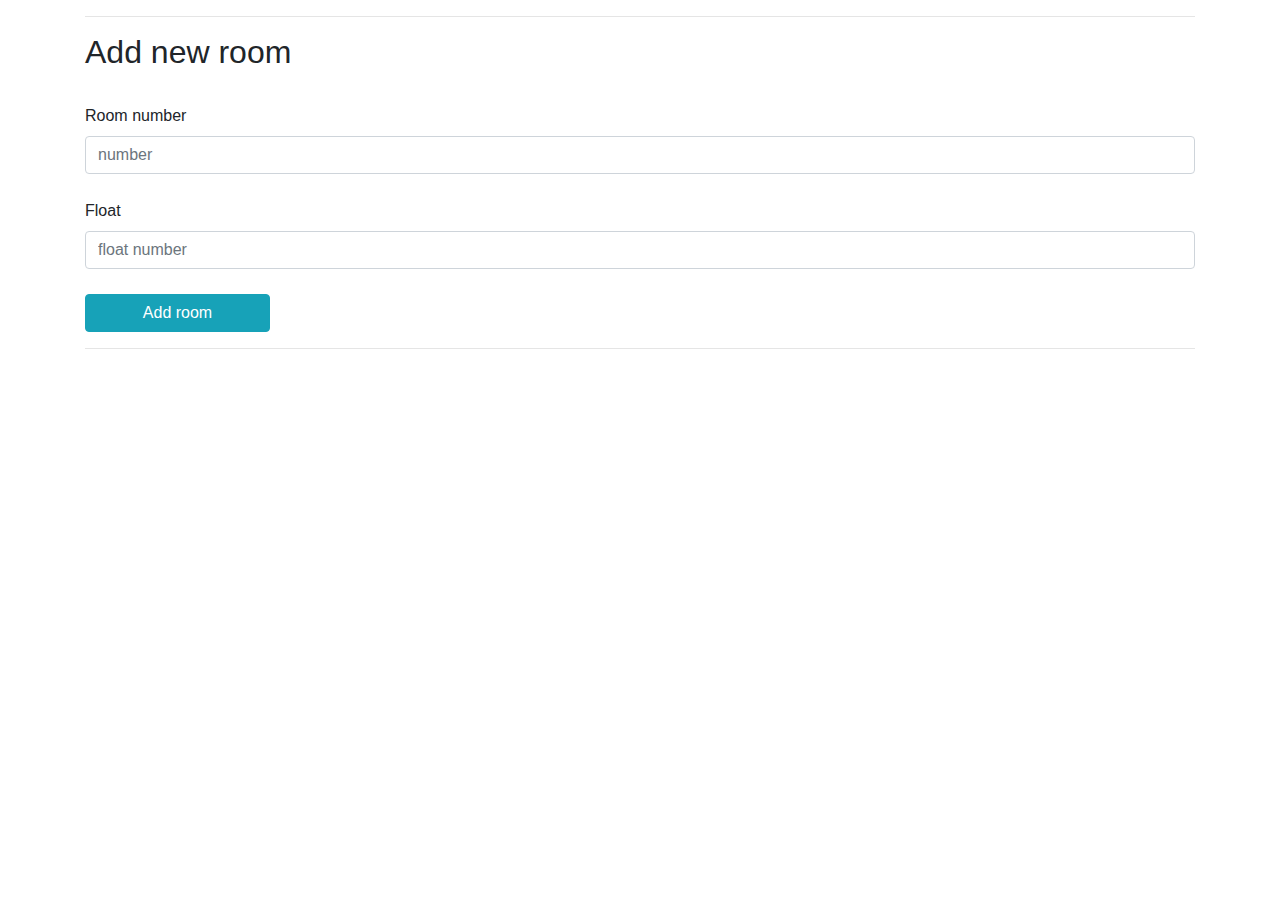
<file: src/main/resources/templates/add-room.html>
<!DOCTYPE html>
<html lang="en" xmlns:th="http://www.thymeleaf.org"
      xmlns:sec="http://www.thymeleaf.org/thymeleaf-extras-springsecurity5">
<head>
    <meta charset="UTF-8">
    <title>Title</title>
    <link rel="stylesheet" href="https://stackpath.bootstrapcdn.com/bootstrap/4.3.1/css/bootstrap.min.css" integrity="sha384-ggOyR0iXCbMQv3Xipma34MD+dH/1fQ784/j6cY/iJTQUOhcWr7x9JvoRxT2MZw1T" crossorigin="anonymous">
    <script src="https://code.jquery.com/jquery-3.3.1.slim.min.js" integrity="sha384-q8i/X+965DzO0rT7abK41JStQIAqVgRVzpbzo5smXKp4YfRvH+8abtTE1Pi6jizo" crossorigin="anonymous"></script>
    <script src="https://cdnjs.cloudflare.com/ajax/libs/popper.js/1.14.7/umd/popper.min.js" integrity="sha384-UO2eT0CpHqdSJQ6hJty5KVphtPhzWj9WO1clHTMGa3JDZwrnQq4sF86dIHNDz0W1" crossorigin="anonymous"></script>
    <script src="https://stackpath.bootstrapcdn.com/bootstrap/4.3.1/js/bootstrap.min.js" integrity="sha384-JjSmVgyd0p3pXB1rRibZUAYoIIy6OrQ6VrjIEaFf/nJGzIxFDsf4x0xIM+B07jRM" crossorigin></script>
</head>
<body>
<div th:insert="header.html :: header"></div>

<div class="container justify-content-center">
    <hr>
    <h2>Add new room</h2>

    <form class="form-group"  action="#" th:action="@{/add-room}" th:object="${room}"
          method="post">
        <label style="margin-top: 25px" for="input1">Room number</label>
        <input class="form-control" id="input1" type="text" th:field="*{number}" placeholder="number">

        <label style="margin-top: 25px" for="input2">Float</label>
        <input class="form-control" id="input2" type="text" th:field="*{floatNumber}" placeholder="float number">

        <button style="margin-top: 25px" type="submit" class="btn btn-info col-2"> Add room</button>
    </form>

    <hr>

</div>
</body>
</html>
</file>
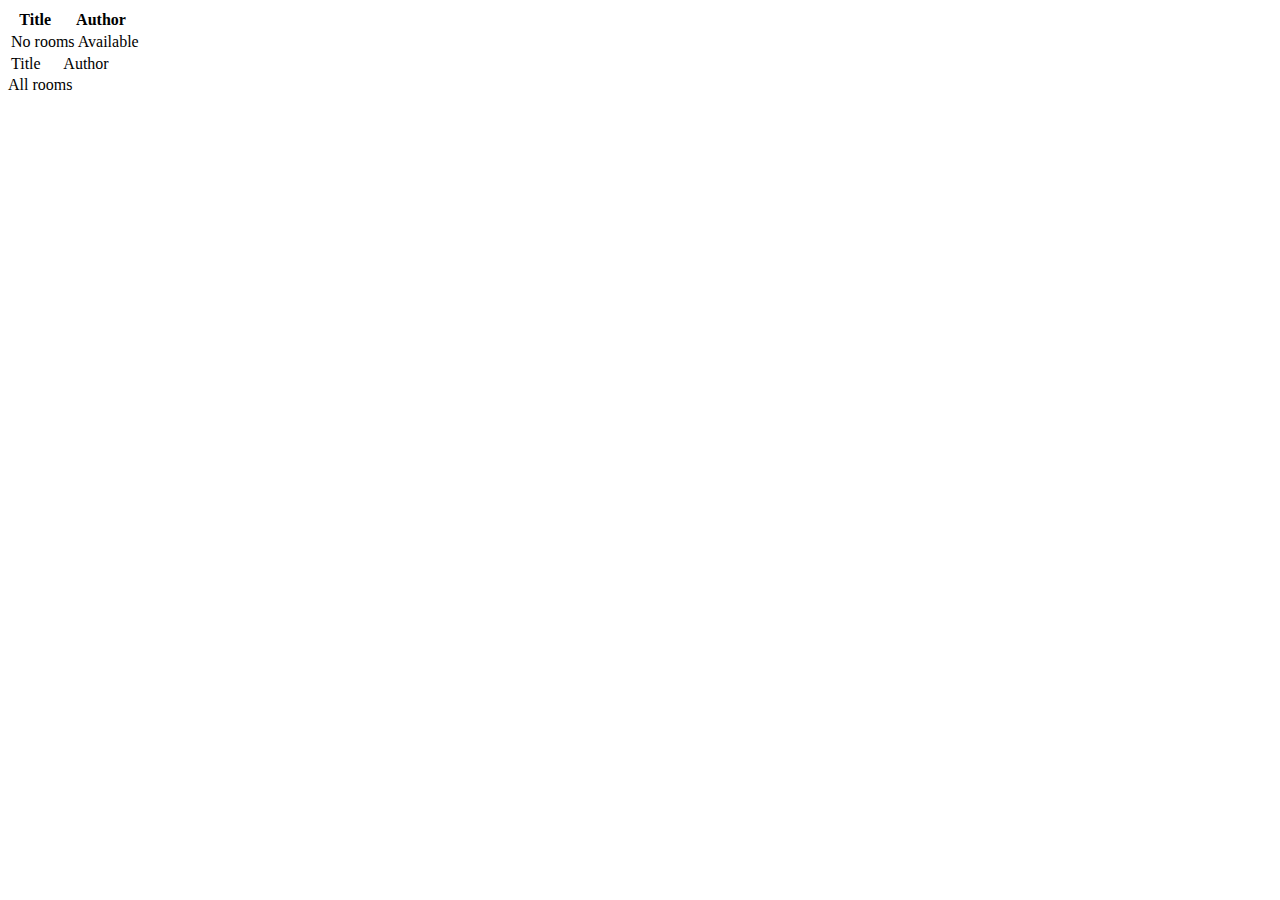
<file: src/main/resources/templates/client-profile.html>
<!DOCTYPE html>
<html lang="en" xmlns:th="http://www.thymeleaf.org">
<head>
    <meta charset="UTF-8">
    <title>Client Profile</title>
    <link rel="stylesheet" type="text/css" th:href="@{/css/header-style.css}" />
</head>
<body>
    <div th:insert="header.html :: header"></div>
    <table>
        <thead>
        <tr>
            <th> Title </th>
            <th> Author </th>
        </tr>
        </thead>
        <tbody>
        <tr th:if="${rooms.isEmpty()}">
            <td colspan="2"> No rooms Available </td>
        </tr>
        <tr th:each="room : ${rooms}">
            <td><span th:text="${room.id}"> Title </span></td>
            <td><span th:text="${room.number}"> Author </span></td>
        </tr>
        </tbody>
    </table>
    <a th:href="@{/rooms/all}">All rooms</a>
</body>
</html>
</file>
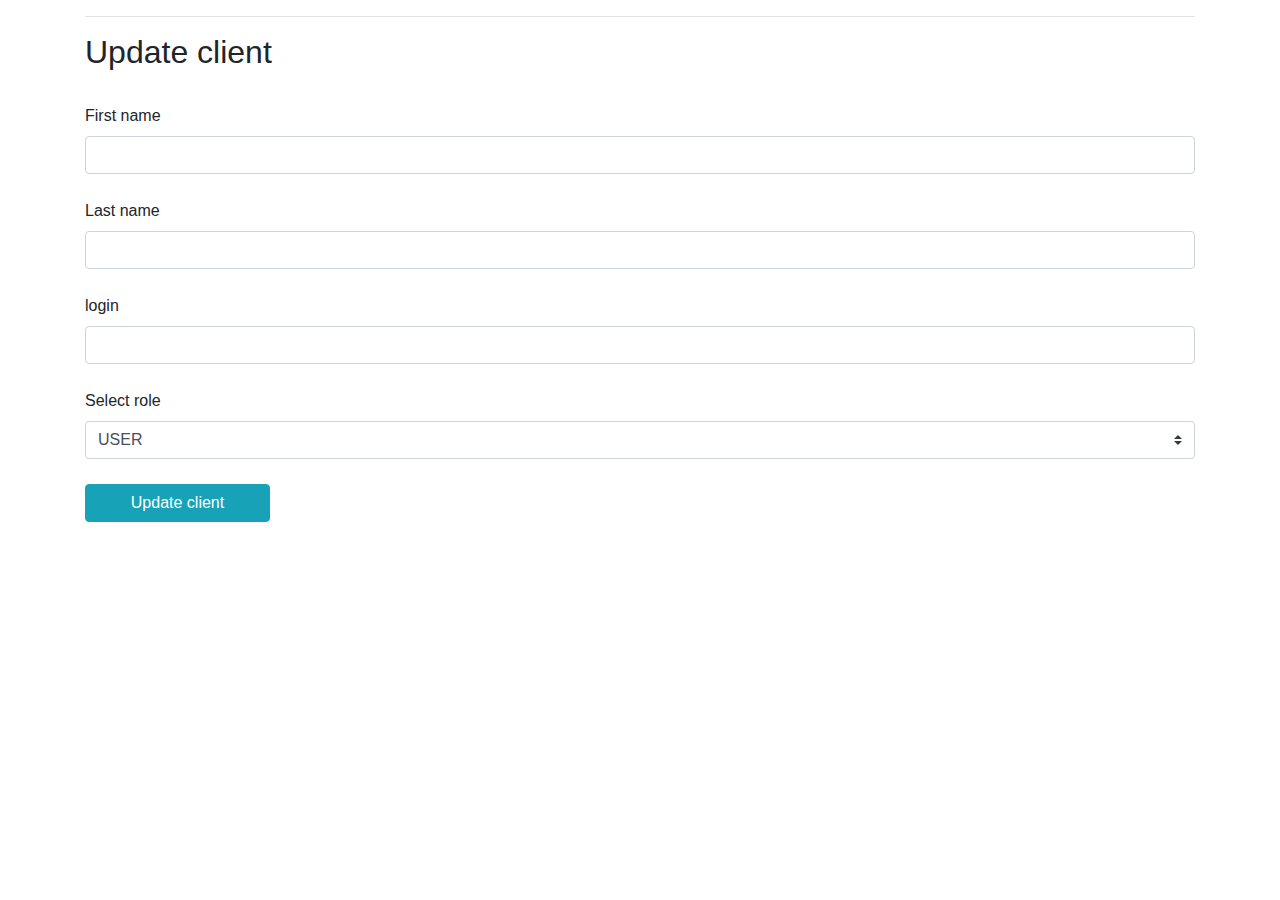
<file: src/main/resources/templates/client.html>
<!DOCTYPE html>
<html lang="en" xmlns:th="http://www.thymeleaf.org"
      xmlns:sec="http://www.thymeleaf.org/thymeleaf-extras-springsecurity5">
<head>
    <!-- Required meta tags -->
    <meta charset="utf-8">
    <meta name="viewport" content="width=device-width, initial-scale=1, shrink-to-fit=no">

    <!-- Bootstrap CSS -->
    <link rel="stylesheet" href="https://stackpath.bootstrapcdn.com/bootstrap/4.3.1/css/bootstrap.min.css" integrity="sha384-ggOyR0iXCbMQv3Xipma34MD+dH/1fQ784/j6cY/iJTQUOhcWr7x9JvoRxT2MZw1T" crossorigin="anonymous">
    <script src="https://code.jquery.com/jquery-3.3.1.slim.min.js" integrity="sha384-q8i/X+965DzO0rT7abK41JStQIAqVgRVzpbzo5smXKp4YfRvH+8abtTE1Pi6jizo" crossorigin="anonymous"></script>
    <script src="https://cdnjs.cloudflare.com/ajax/libs/popper.js/1.14.7/umd/popper.min.js" integrity="sha384-UO2eT0CpHqdSJQ6hJty5KVphtPhzWj9WO1clHTMGa3JDZwrnQq4sF86dIHNDz0W1" crossorigin="anonymous"></script>
    <script src="https://stackpath.bootstrapcdn.com/bootstrap/4.3.1/js/bootstrap.min.js" integrity="sha384-JjSmVgyd0p3pXB1rRibZUAYoIIy6OrQ6VrjIEaFf/nJGzIxFDsf4x0xIM+B07jRM" crossorigin="anonymous"></script>
    <title>Client</title>
</head>
    <body>
        <header th:replace="~{header :: header}"></header>

        <div class="container justify-content-center">
            <hr>
            <h2>Update client</h2>
            <form class="form-group"  action="#" th:object="${hotelClient}" method="post">
                <label style="margin-top: 25px" for="firstName">First name</label>
                <input class="form-control" id="firstName" type="text" name="firstName" th:field="*{firstName}" th:value="*{firstName}">

                <label style="margin-top: 25px" for="input2">Last name</label>
                <input class="form-control" id="input2" type="text" th:field="*{lastName}" th:value="*{lastName}">

                <label style="margin-top: 25px" for="input3">login</label>
                <input class="form-control" id="input3" type="text" th:field="*{login}" th:value="*{login}">

                <label class="mr-sm-2"
                       sec:authorize="hasAuthority('ADMIN')"
                       for="inlineFormCustomSelect" style="margin-top: 25px">Select role</label>
                <select th:field="*{role}"
                        sec:authorize="hasAuthority('ADMIN')"
                        class="custom-select mr-sm-2"
                        id="inlineFormCustomSelect" >
                    <option th:selected="${role==1}" value="USER" >USER</option>
                    <option th:selected="${role==2}" value="MAID">MAID</option>
                    <option th:selected="${role==3}" value="ADMIN">ADMIN</option>
                </select>

                <button style="margin-top: 25px" type="submit" class="btn btn-info col-2"> Update client</button>
            </form>
        </div>
    </body>
</html>
</file>
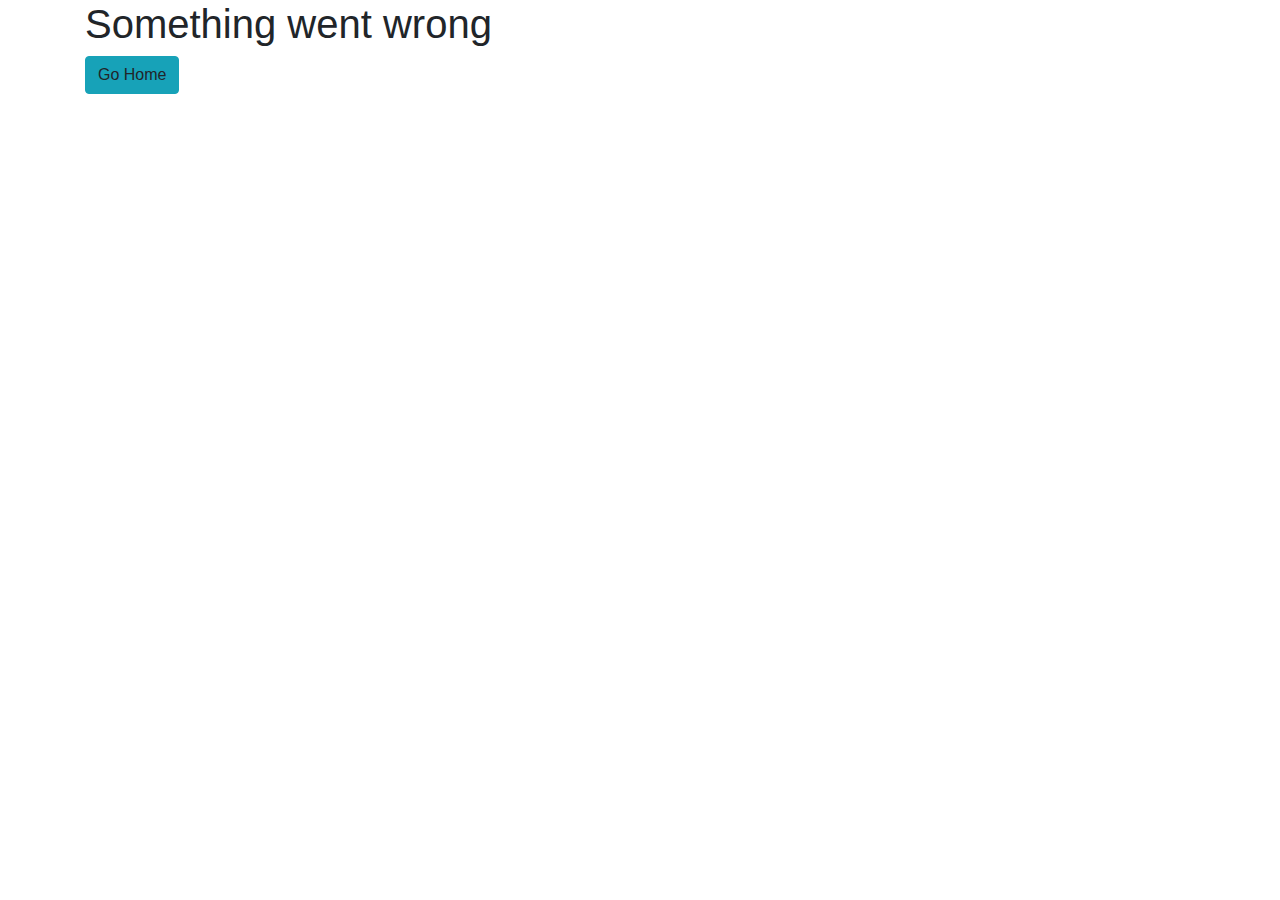
<file: src/main/resources/templates/error-page.html>
<!DOCTYPE html>
<html lang="en" xmlns:th="http://www.thymeleaf.org"
      xmlns:sec="http://www.thymeleaf.org/thymeleaf-extras-springsecurity5">
<head>
    <title>Error</title>
    <link href="//maxcdn.bootstrapcdn.com/bootstrap/4.1.1/css/bootstrap.min.css" rel="stylesheet" id="bootstrap-css">
    <!--script src="//maxcdn.bootstrapcdn.com/bootstrap/4.1.1/js/bootstrap.min.js"></script-->
    <script src="//cdnjs.cloudflare.com/ajax/libs/jquery/3.2.1/jquery.min.js"></script>
    <link rel="stylesheet" type="text/css" href="../static/css/header-style.css" th:href="@{/css/header-style.css}" />
</head>
<body>
<header th:replace="~{header :: header}"></header>
<div class="container">
    <h1>Something went wrong</h1>


        <a class="btn btn-info" th:href="@{/}" >Go Home</a>
    </div>
</body>
</html>
</file>
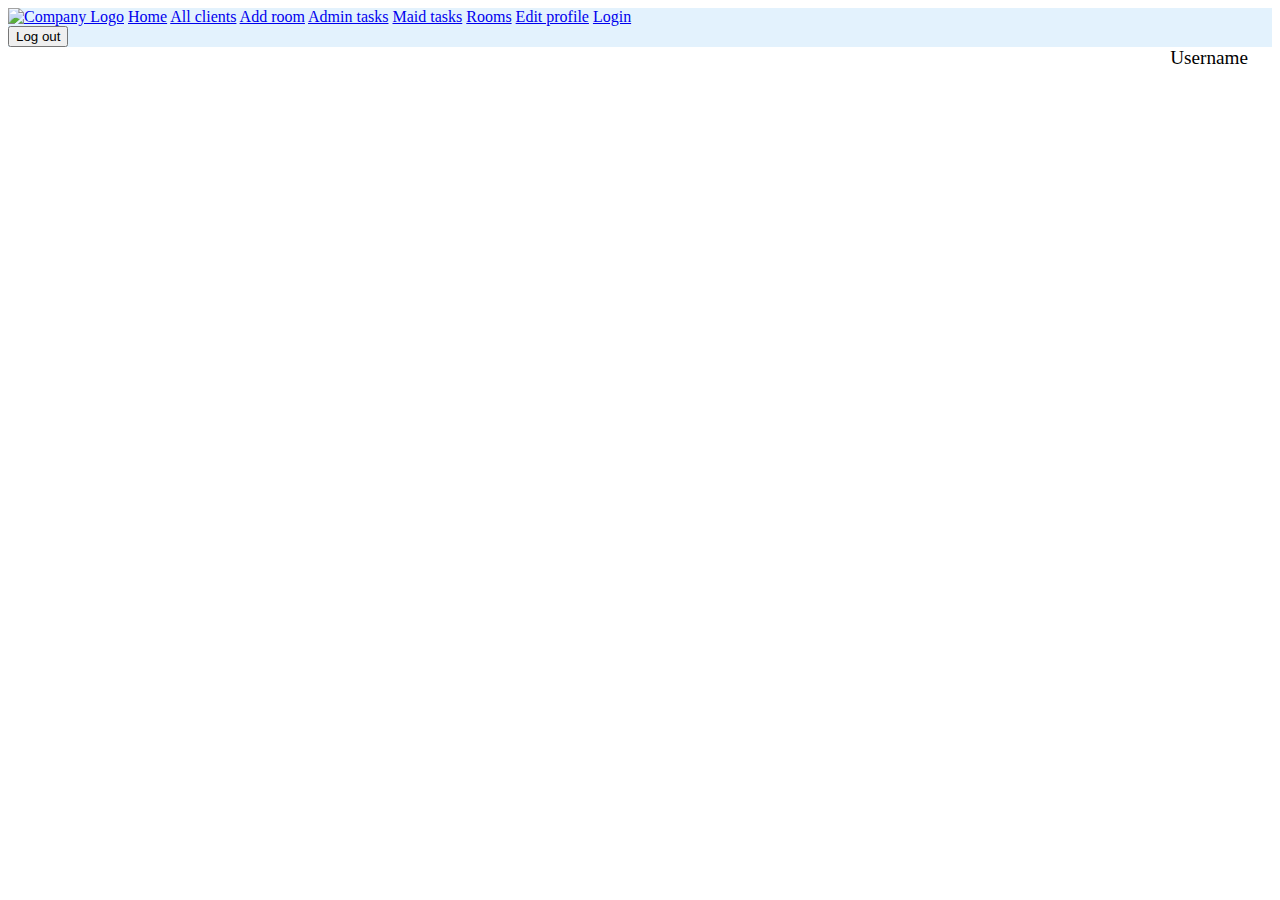
<file: src/main/resources/templates/header.html>
<!DOCTYPE html>
<html lang="en" xmlns:th="http://www.thymeleaf.org" xmlns:sec="http://www.thymeleaf.org/thymeleaf-extras-springsecurity5">
<head th:fragment="headerfiles">
    <meta charset="UTF-8" />
    <link th:href="@{/static/css/header-style.css}" rel="stylesheet">
</head>
<body>
    <nav th:fragment="header" class="navbar navbar-light" style="background-color: #e3f2fd;">
            <a href="#" class="logo"><img th:src="@{/img/logo1.png}" alt="Company Logo"></a>
            <a class="navbar-brand" href="/">Home</a>
            <a class="navbar-brand" sec:authorize="hasAuthority('ADMIN')" href="/clients/all">All clients</a>
            <a class="navbar-brand" sec:authorize="hasAuthority('ADMIN')" href="/add-room">Add room</a>
            <a class="navbar-brand" sec:authorize="hasAuthority('ADMIN')" href="/admin/tasks">Admin tasks</a>
            <a class="navbar-brand" sec:authorize="hasAuthority('MAID')" href="/maid/tasks">Maid tasks</a>
            <a class="navbar-brand" sec:authorize="isAuthenticated()" href="/rooms/all">Rooms</a>
            <a class="navbar-brand" sec:authorize="isAuthenticated()" href="/editProfile">Edit profile</a>
            <a sec:authorize="isAnonymous()" class="btn btn-outline-warning my-2 my-sm-0" href="/login">Login</a>

            <div sec:authorize="isAuthenticated()">
                <form  action="/logout" method="post" class="form-inline mt-2 mt-md-0 float-right" >
                    <button class="btn btn-outline-warning my-2 my-sm-0" type="submit">Log out</button>
                </form>
                <span sec:authentication="name" style="float: right; color:black; margin-left: 1.25em; margin-right: 1.25em; display: block; font-size: 120%">Username</span>
            </div>
<!--            <a href="#default" class="logo"><img th:src="@{img/logo.png}" alt="Company Logo"></a>-->
<!--            <div class="header-right">-->
<!--                <a class="active" href="#home">Home</a>-->
<!--                <a href="#contact">Contact</a>-->
<!--                <a href="#about">About</a>-->

<!--                <a sec:authorize="isAnonymous()" class="active" href="/login">Login</a>-->
<!--                <a sec:authorize="isAuthenticated()" class="active" href="/logout">Logout</a>-->
<!--                <div sec:authorize="isAuthenticated()">Wellcome, <span sec:authentication="name"></span></div>-->

<!--            </div>-->
    </nav>
</body>
</html>
</file>
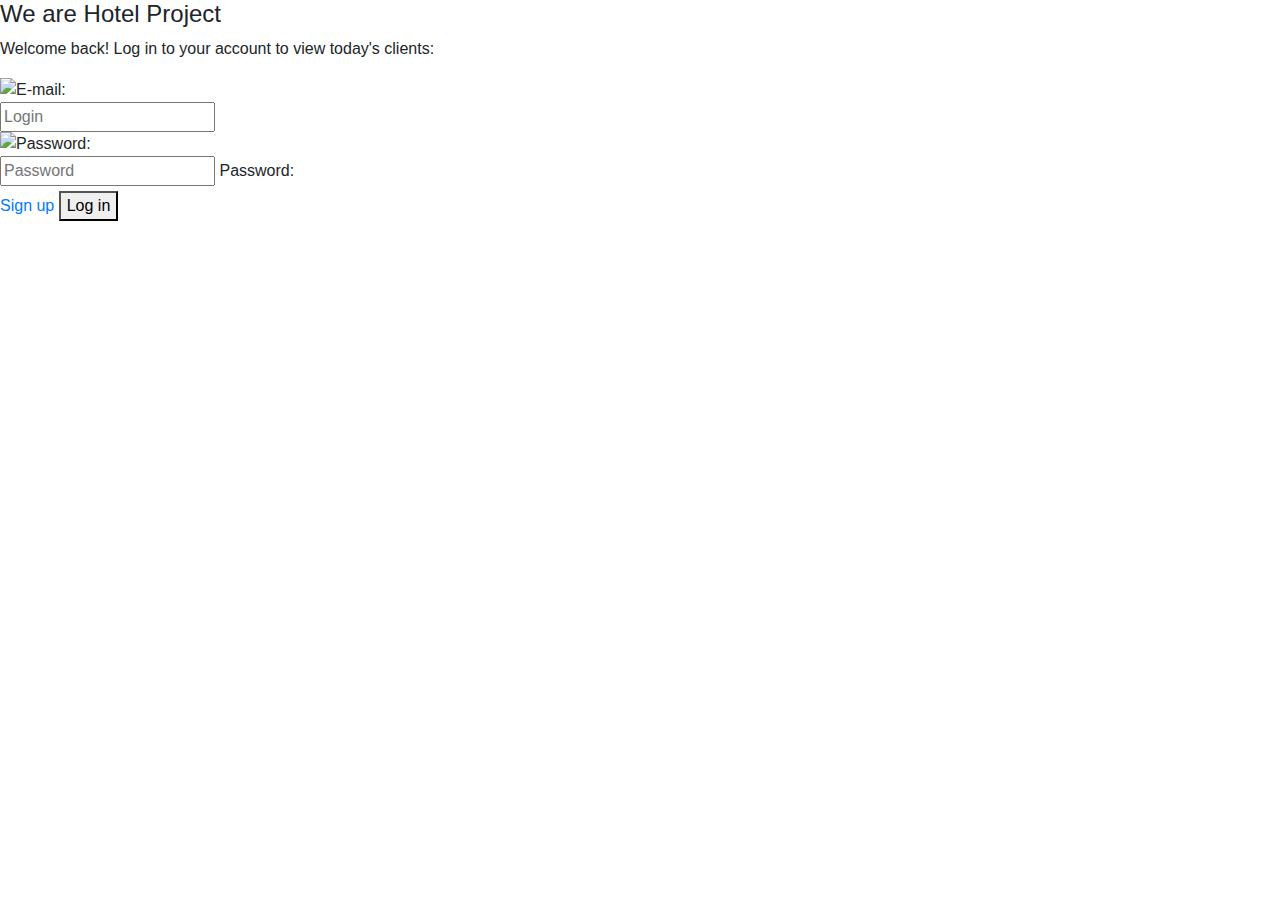
<file: src/main/resources/templates/login.html>
<!DOCTYPE html>
<html lang="en" xmlns:th="http://www.thymeleaf.org">
<head>
    <title>Log In</title>
    <link rel="stylesheet" th:href="@{/css/login-style.css}">
    <link rel="stylesheet" href="https://stackpath.bootstrapcdn.com/bootstrap/4.3.1/css/bootstrap.min.css" integrity="sha384-ggOyR0iXCbMQv3Xipma34MD+dH/1fQ784/j6cY/iJTQUOhcWr7x9JvoRxT2MZw1T" crossorigin="anonymous">
</head>
<body>
<div class="session">
    <div class="left">

    </div>
    <form action="" class="log-in" th:action="@{/login}" th:object="${client}" method="post">
        <h4>We are <span>Hotel Project</span></h4>
        <p>Welcome back! Log in to your account to view today's clients:</p>
        <div class="floating-label">
            <div class="icon">
                <img th:src="@{img/user-icon.png}" alt="E-mail:"/>
            </div>
            <input placeholder="Login" type="text" name="username" id="username" autocomplete="off">
        </div>
        <div class="floating-label">
            <div class="icon">
                <img th:src="@{img/password-icon.png}"  alt="Password:"/>
            </div>
            <input placeholder="Password" type="password" name="password" id="password" autocomplete="off">
            <label for="password">Password:</label>
        </div>
        <div class="submit" >
            <a class="signup" href="/" th:href="@{/registration}">Sign up</a>
            <button class="login" type="submit">Log in</button>
        </div>
    </form>
</div>
</body>
</html>
</file>
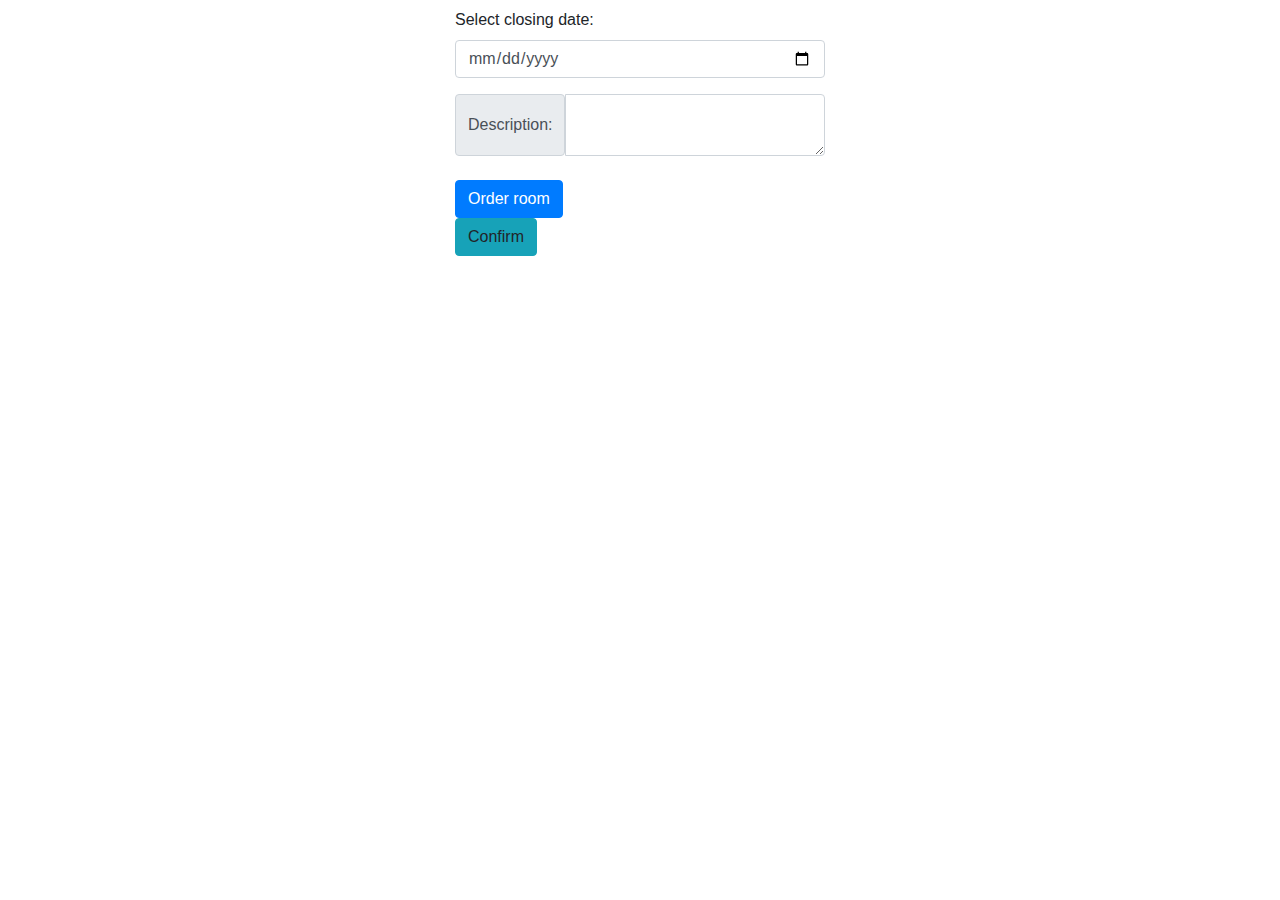
<file: src/main/resources/templates/make-contract.html>
<!DOCTYPE html>
<html lang="en" xmlns:th="http://www.thymeleaf.org"
      xmlns:sec="http://www.thymeleaf.org/thymeleaf-extras-springsecurity5">
<head>
    <!-- Required meta tags -->
    <meta charset="utf-8">
    <meta name="viewport" content="width=device-width, initial-scale=1, shrink-to-fit=no">

    <!-- Bootstrap CSS -->
    <link rel="stylesheet" href="https://stackpath.bootstrapcdn.com/bootstrap/4.3.1/css/bootstrap.min.css" integrity="sha384-ggOyR0iXCbMQv3Xipma34MD+dH/1fQ784/j6cY/iJTQUOhcWr7x9JvoRxT2MZw1T" crossorigin="anonymous">
    <script src="https://code.jquery.com/jquery-3.3.1.slim.min.js" integrity="sha384-q8i/X+965DzO0rT7abK41JStQIAqVgRVzpbzo5smXKp4YfRvH+8abtTE1Pi6jizo" crossorigin="anonymous"></script>
    <script src="https://cdnjs.cloudflare.com/ajax/libs/popper.js/1.14.7/umd/popper.min.js" integrity="sha384-UO2eT0CpHqdSJQ6hJty5KVphtPhzWj9WO1clHTMGa3JDZwrnQq4sF86dIHNDz0W1" crossorigin="anonymous"></script>
    <script src="https://stackpath.bootstrapcdn.com/bootstrap/4.3.1/js/bootstrap.min.js" integrity="sha384-JjSmVgyd0p3pXB1rRibZUAYoIIy6OrQ6VrjIEaFf/nJGzIxFDsf4x0xIM+B07jRM" crossorigin="anonymous"></script>
    <title>Make contract</title>
</head>
<body>
    <header th:replace="~{header :: header}"></header>
        <div class="container my-2 mx-auto" style="width: 400px">
            <form sec:authorize="hasAuthority('USER')" method="post">
                <div class="form-group">
                    <div class="mb-2">Select closing date:</div>
                    <input type="date" name="closingDate" class="form-control">
                </div>

                <div class="input-group">
                    <span class="input-group-text">Description:</span>
                    <textarea class="form-control" name="description" aria-label="With textarea"></textarea>
                </div>

                <button class="btn btn-primary mt-4" type="submit">Order room</button>
            </form>

            <a sec:authorize="hasAuthority('ADMIN')" class="btn btn-info" th:href="'/admin/confirmRoom/' + ${roomId}">Confirm</a>
        </div>
</body>
</html>
</file>
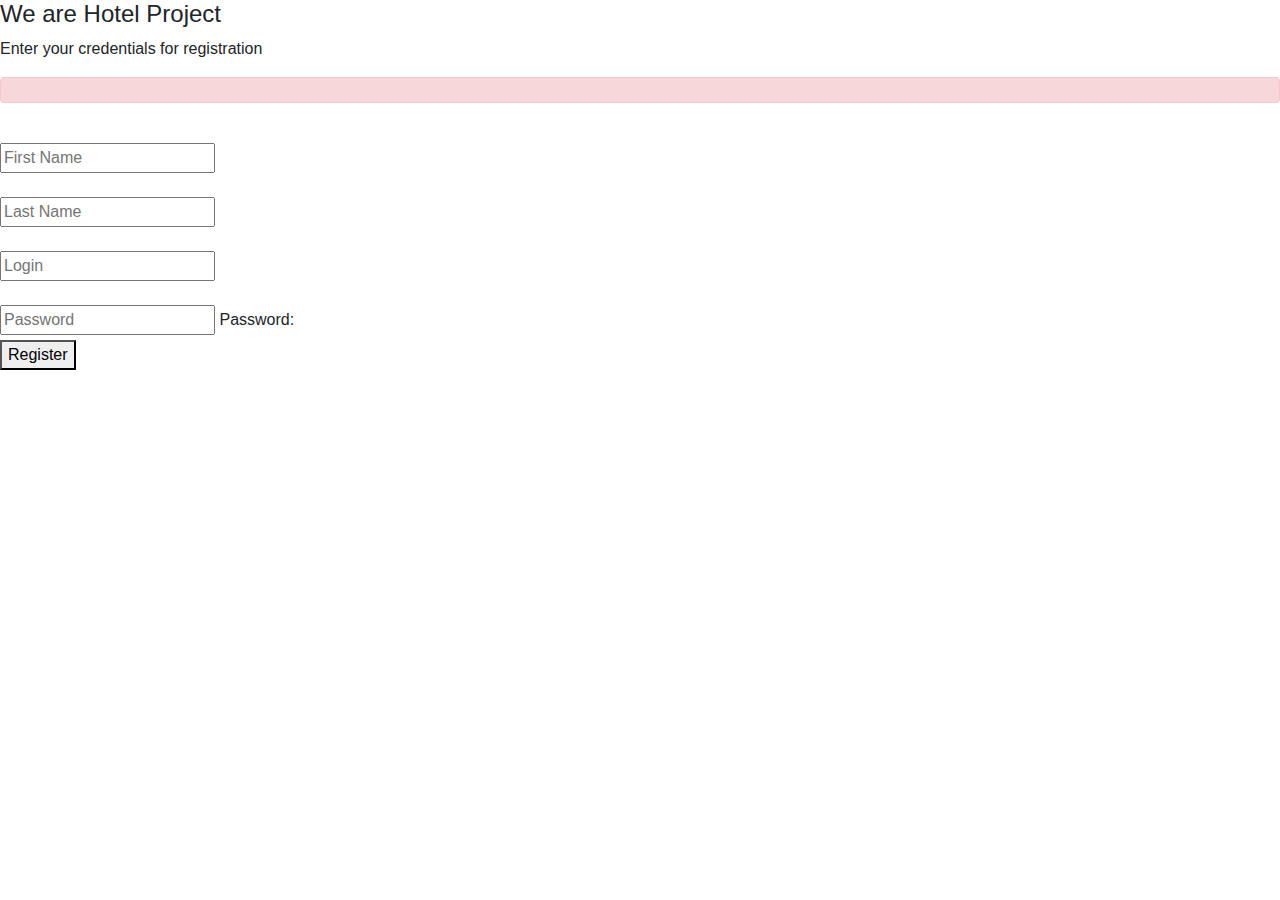
<file: src/main/resources/templates/registration.html>
<!DOCTYPE html>
<html lang="en" xmlns:th="http://www.thymeleaf.org">
<head>
    <title>Registration</title>
    <link rel="stylesheet" th:href="@{/css/login-style.css}">
    <link rel="stylesheet" href="https://stackpath.bootstrapcdn.com/bootstrap/4.3.1/css/bootstrap.min.css" integrity="sha384-ggOyR0iXCbMQv3Xipma34MD+dH/1fQ784/j6cY/iJTQUOhcWr7x9JvoRxT2MZw1T" crossorigin="anonymous">
    <script src="https://code.jquery.com/jquery-3.3.1.slim.min.js" integrity="sha384-q8i/X+965DzO0rT7abK41JStQIAqVgRVzpbzo5smXKp4YfRvH+8abtTE1Pi6jizo" crossorigin="anonymous"></script>
    <script src="https://cdnjs.cloudflare.com/ajax/libs/popper.js/1.14.7/umd/popper.min.js" integrity="sha384-UO2eT0CpHqdSJQ6hJty5KVphtPhzWj9WO1clHTMGa3JDZwrnQq4sF86dIHNDz0W1" crossorigin="anonymous"></script>
    <script src="https://stackpath.bootstrapcdn.com/bootstrap/4.3.1/js/bootstrap.min.js" integrity="sha384-JjSmVgyd0p3pXB1rRibZUAYoIIy6OrQ6VrjIEaFf/nJGzIxFDsf4x0xIM+B07jRM" crossorigin></script>
</head>
    <body>
        <div class="session">
            <div class="left">

            </div>
            <form action="" class="log-in" th:action="@{/registration}" th:object="${client}" method="post">
                <h4>We are <span>Hotel Project</span></h4>
                <p>Enter your credentials for registration</p>
                <div th:if="${message != null}" class="alert alert-danger"
                     th:text="${message != null} ? ${message}"
                     role="alert">
                </div>
                <div class="floating-label">
                    <div class="icon">
                        <img th:src="@{img/user-icon.png}" />
                    </div>
                    <input placeholder="First Name" type="text" name="firstName" id="firstName" autocomplete="off">
                </div>
                <div class="floating-label">
                    <div class="icon">
                        <img th:src="@{img/user-icon.png}" />
                    </div>
                    <input placeholder="Last Name" type="text" name="lastName" id="lastName" autocomplete="off">
                </div>
                <div class="floating-label">
                    <div class="icon">
                        <img th:src="@{img/user-icon.png}" />
                    </div>
                    <input placeholder="Login" type="text" name="login" id="login" autocomplete="off">
                </div>
                <div class="floating-label">
                    <div class="icon">
                        <img th:src="@{img/password-icon.png}" />
                    </div>
                    <input placeholder="Password" type="password" name="password" id="password" autocomplete="off">
                    <label for="password">Password:</label>
                </div>
                <div class="submit" >
                    <button class="login" type="submit">Register</button>
                </div>
            </form>
        </div>
    </body>
</html>
</file>
